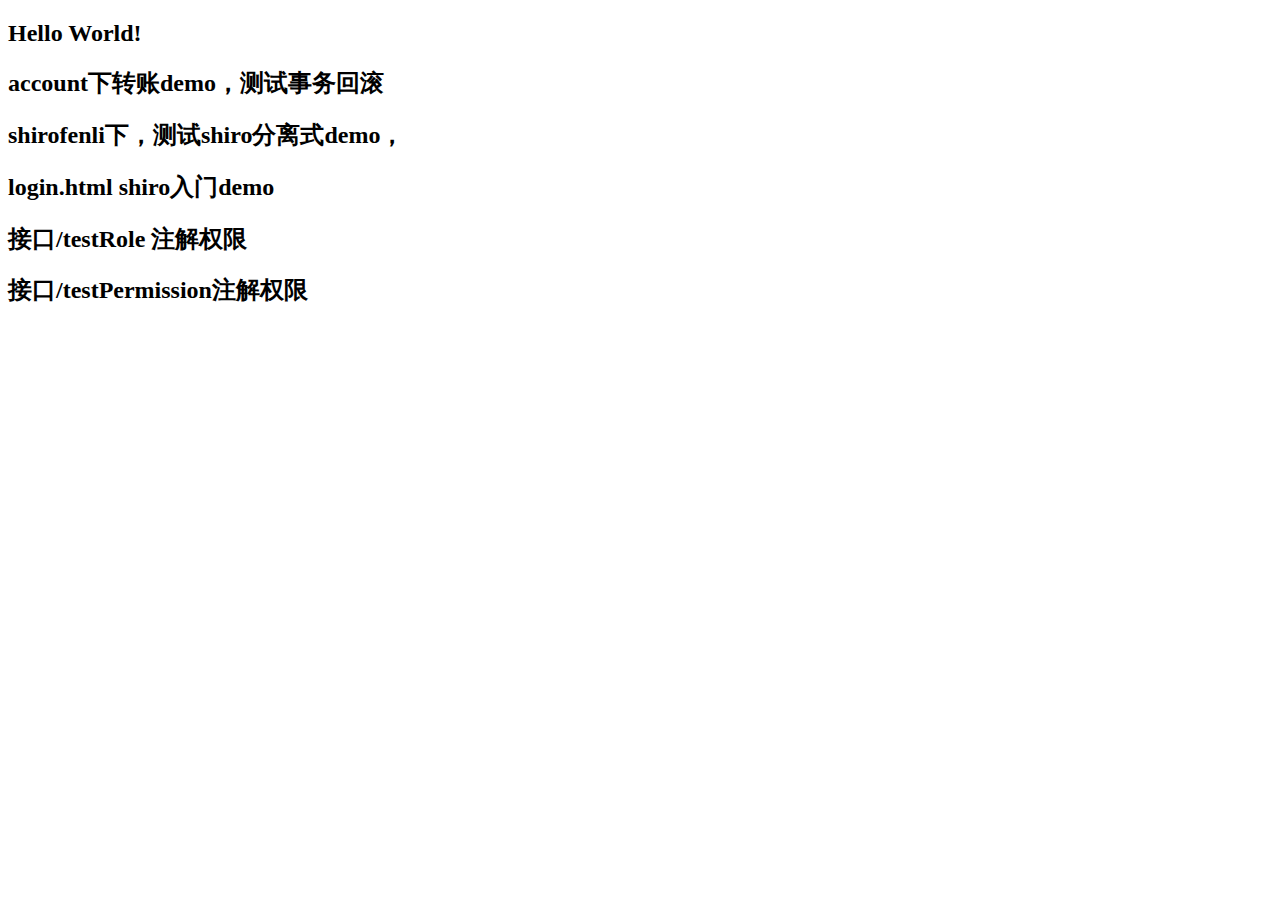
<file: src/main/webapp/index.html>
<!DOCTYPE html>
<html lang="en">
<head>
    <meta charset="UTF-8">
    <title>Title</title>
</head>
<body>
<h2>Hello World!</h2>
<h2>account下转账demo，测试事务回滚</h2>
<h2>shirofenli下，测试shiro分离式demo，</h2>
<h2>login.html shiro入门demo</h2>
<h2>接口/testRole 注解权限</h2>
<h2>接口/testPermission注解权限</h2>
</body>
</html>
</file>
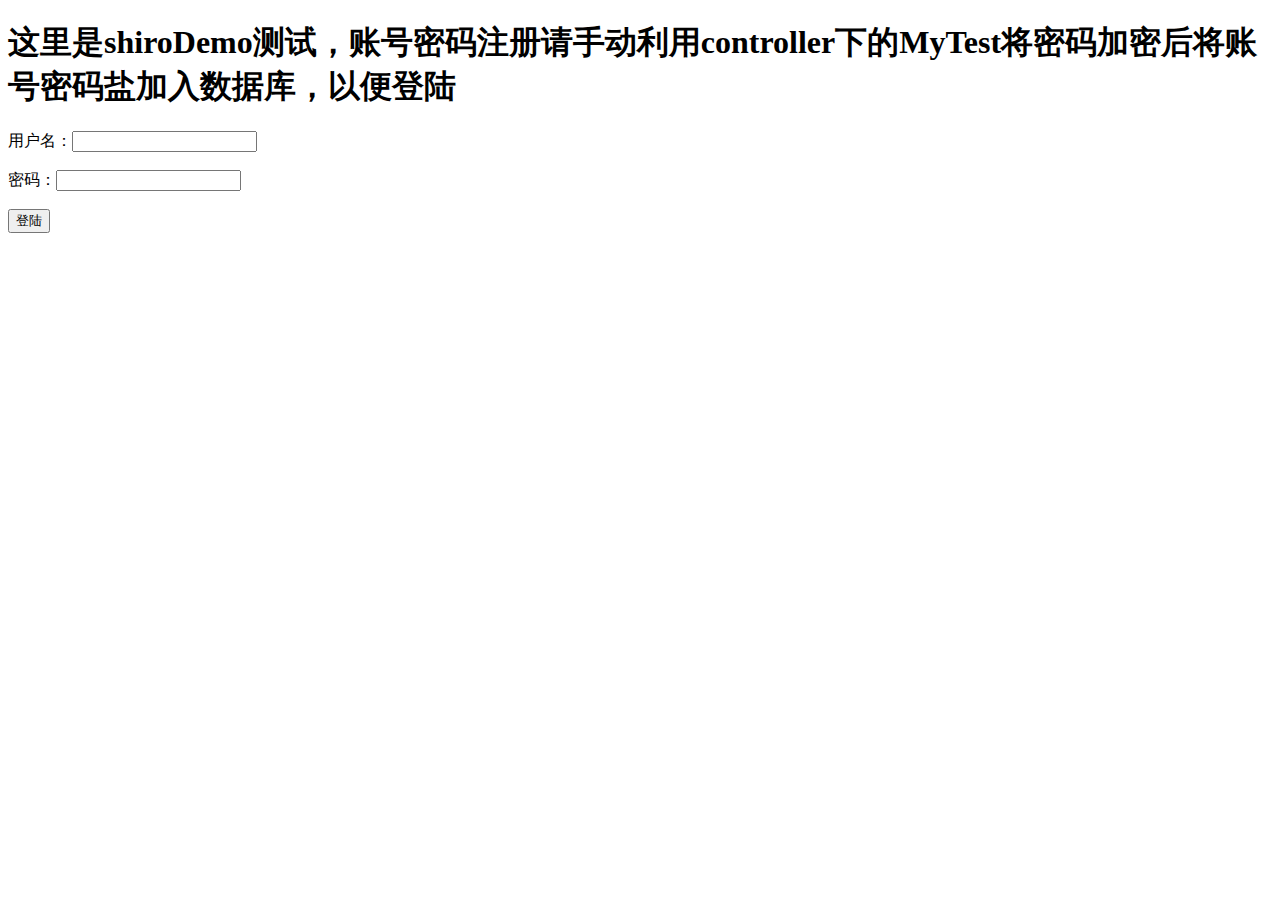
<file: src/main/webapp/login.html>
<!DOCTYPE html>
<html lang="en">
<head>
    <meta charset="UTF-8">
    <title>Title</title>
</head>
<body>
<h1>这里是shiroDemo测试，账号密码注册请手动利用controller下的MyTest将密码加密后将账号密码盐加入数据库，以便登陆</h1>
    <form action="/subLogin" method="post">
        用户名：<input type="text" name="userLoginId"><br><br>
        密码：<input type="password" name="userPassword"><br><br>
        <input type="submit" value="登陆">

    </form>

</body>
</html>
</file>
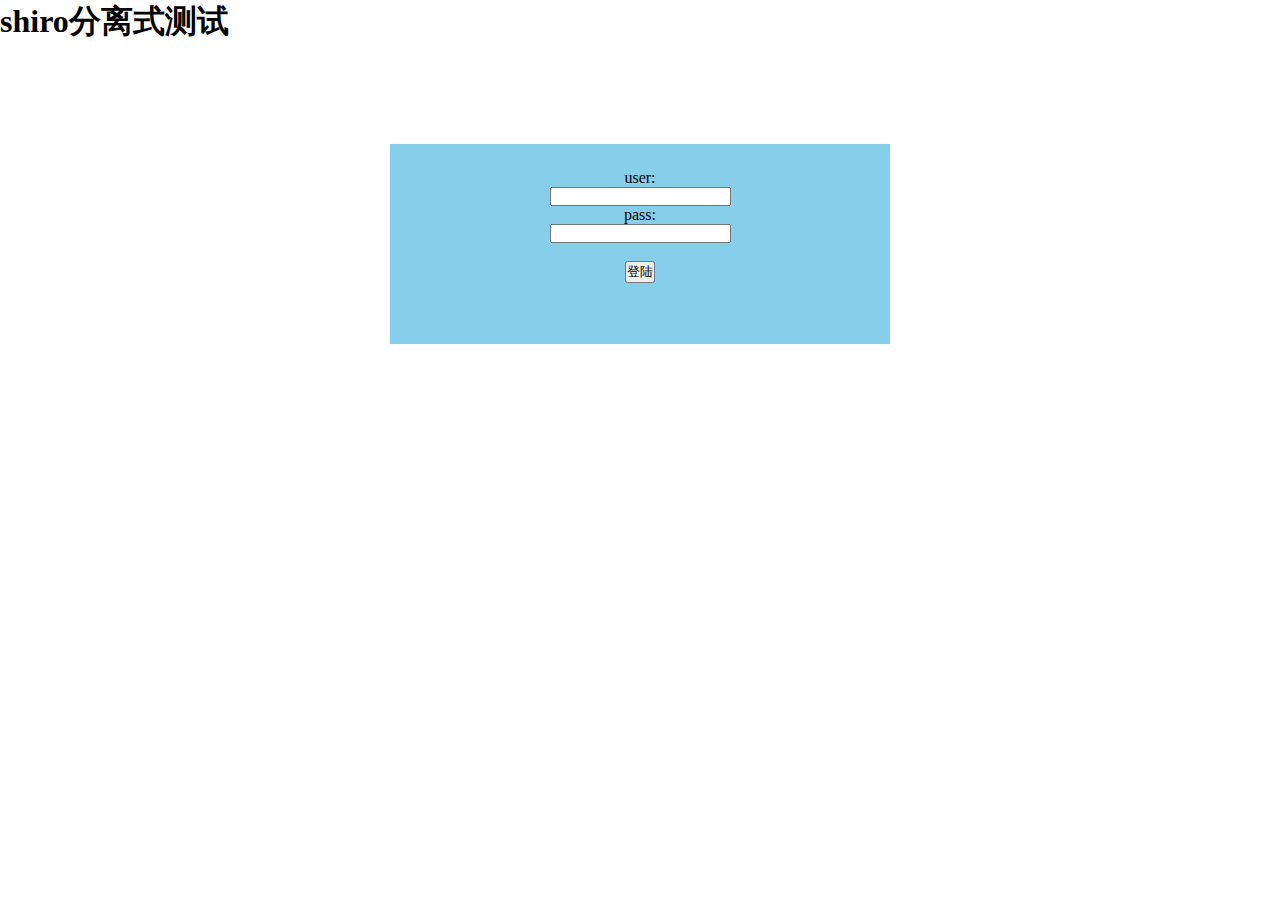
<file: src/main/webapp/shirofenli/fenlilogin.html>
<!DOCTYPE html>
<html lang="en">
<head>
    <meta charset="UTF-8">
    <title>Title</title>
    <script src="js/jquery-3.2.1.js"></script>
    <script src="js/jquery.cookie.js"></script>
    <style>
        *{
            margin: 0;
            padding: 0;
            box-sizing: border-box;
        }
        main{
            /*background: red;*/
        }
        article{
            background: skyblue;
            width: 500px;
            height: 200px;
            margin: 100px auto;
            text-align: center;
            padding: 25px;
        }
    </style>
</head>
<body>

<main>
    <h1>shiro分离式测试</h1>
    <article>
        <p>user:</p><input type="text" name="userName" id="userName"><br>
        <p>pass:</p><input type="text" name="passWord" id="passWord"><br><br>
        <button id="submit">登陆</button><br>
        <script>
            $(function () {
                $("#submit").click(function () {
                    var data={"userName":$("#userName").val(),"passWord":$("#passWord").val()};
                    console.log(data);
                   $.post("http://localhost:8080/fenlilogin",data,function (data) {
                       if(data.code == 1){
                           $.cookie("token",data.data);
                           window.location.href="fenlimain.html"
                       }else{
                           alert(data.tip)
                           // console.log("error");
                       }
                   })
                });


            })
        </script>
    </article>
</main>
</body>
</html>
</file>
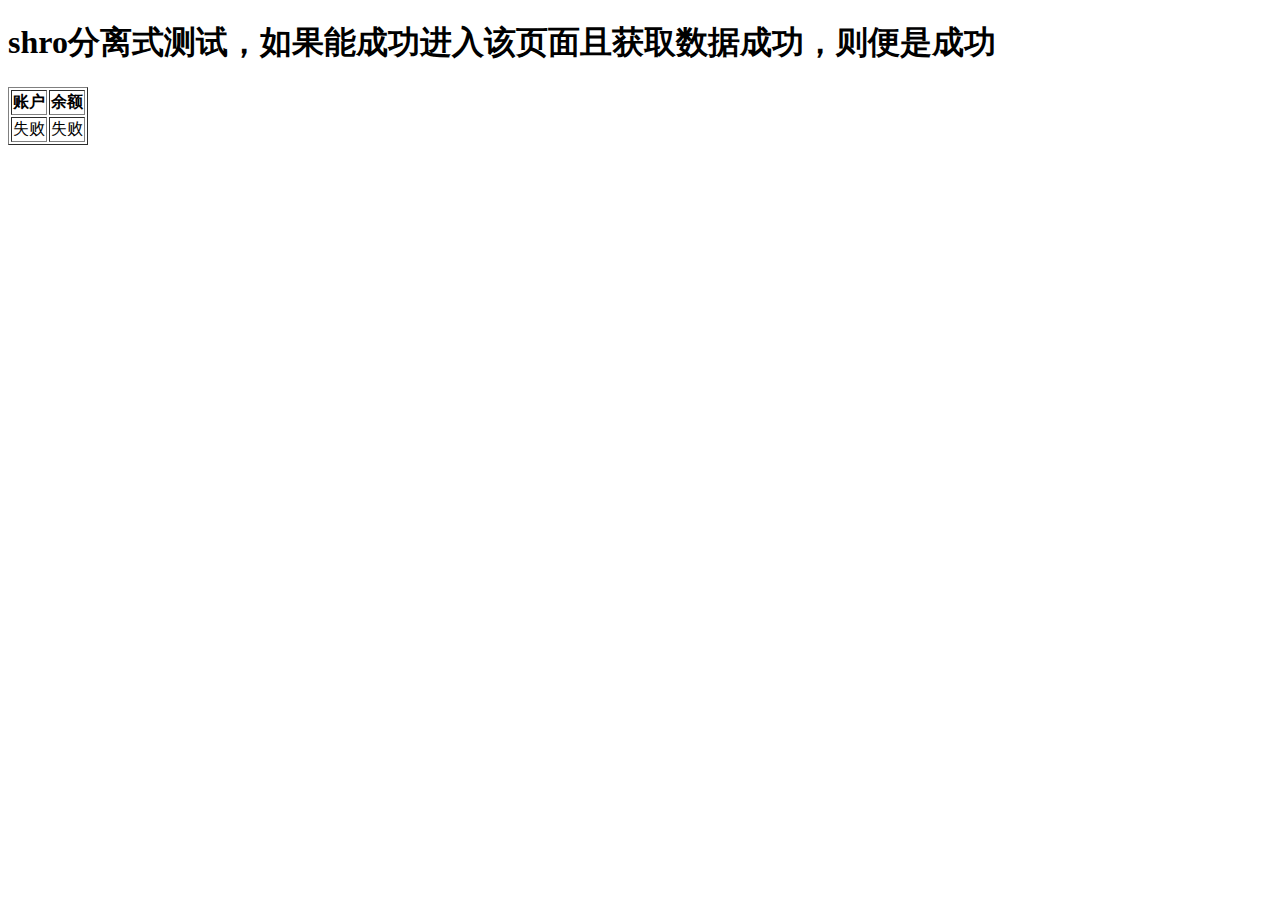
<file: src/main/webapp/shirofenli/fenlimain.html>
<!DOCTYPE html>
<html lang="en">
<head>
    <meta charset="UTF-8">
    <title>Title</title>
    <script src="js/jquery-3.2.1.js"></script>
    <script src="js/jquery.cookie.js"></script>
</head>
<body>
<h1>shro分离式测试，如果能成功进入该页面且获取数据成功，则便是成功</h1>

<table id="test" border="1">

    <tr><th>账户</th><th>余额</th></tr>
    <tr><td>失败</td><td>失败</td></tr>
</table>
<script>
    $(function () {

        // $.post("http://localhost:8080/fenlimain",{"token":$.cookie("token")},function (data) {
        //     if (data.code == "1") {
        //         $("#test").empty();
        //         $("#test").append("<tr><th>账户</th><th>余额</th></tr>");
        //         for(var i=0;i<data.data.length;i++){
        //             var str = '<tr><td>'+data.data[i].accountId+'</td>'+
        //                 '<td>'+ data.data[i].accountMoney +'</td></tr>';
        //             $("#test").append(str);
        //         }
        //     } else{
        //         alert("====错误" + data.tip);
        //     }
        // });

        $.ajax({
            url:"http://localhost:8080/fenlimain",
            type:"POST",
            data:{"token":$.cookie("token")},
            // headers: {"token":$.cookie("token")},
            success:function (data) {
                if (data.code == "1") {
                    $("#test").empty();
                    $("#test").append("<tr><th>账户</th><th>余额</th></tr>");
                    for(var i=0;i<data.data.length;i++){
                        var str = '<tr><td>'+data.data[i].accountId+'</td>'+
                            '<td>'+ data.data[i].accountMoney +'</td></tr>';
                        $("#test").append(str);
                    }
                } else{
                    alert("====错误" + data.tip);
                }
            },
            error: function(err) {
                alert(err);
            },
            complete: function(XMLHttpRequest, status) { //请求完成后最终执行参数　

            }
        });



    })
</script>
</body>
</html>
</file>
